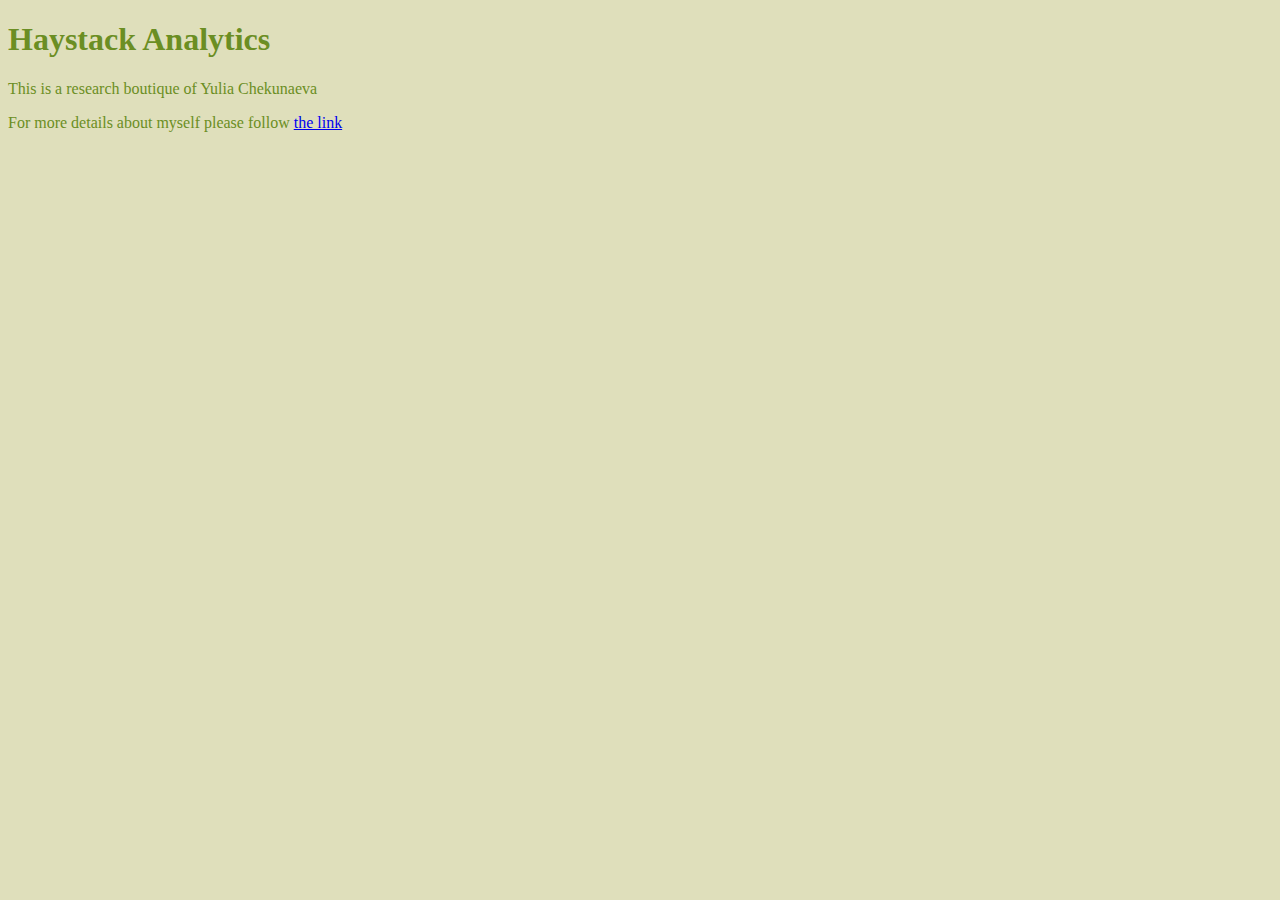
<file: unit_1/index.html>
<!DOCTYPE html>
<html>
<head>
	<title>Haystack Analytics</title>
	<link rel="stylesheet" type="text/css" href="css/style.css">
</head>
<body>
	<h1>Haystack Analytics</h1>
	<p>This is a research boutique of Yulia Chekunaeva</p>
	<p>For more details about myself please follow <a href="yachekunaeva.github.io">the link</a></p>

</body>
</html>
</file>
<file: unit_1/css/style.css>
body {
	background-color: #DFDFBB;}
h1, p {
	color: olivedrab;}
</file>
